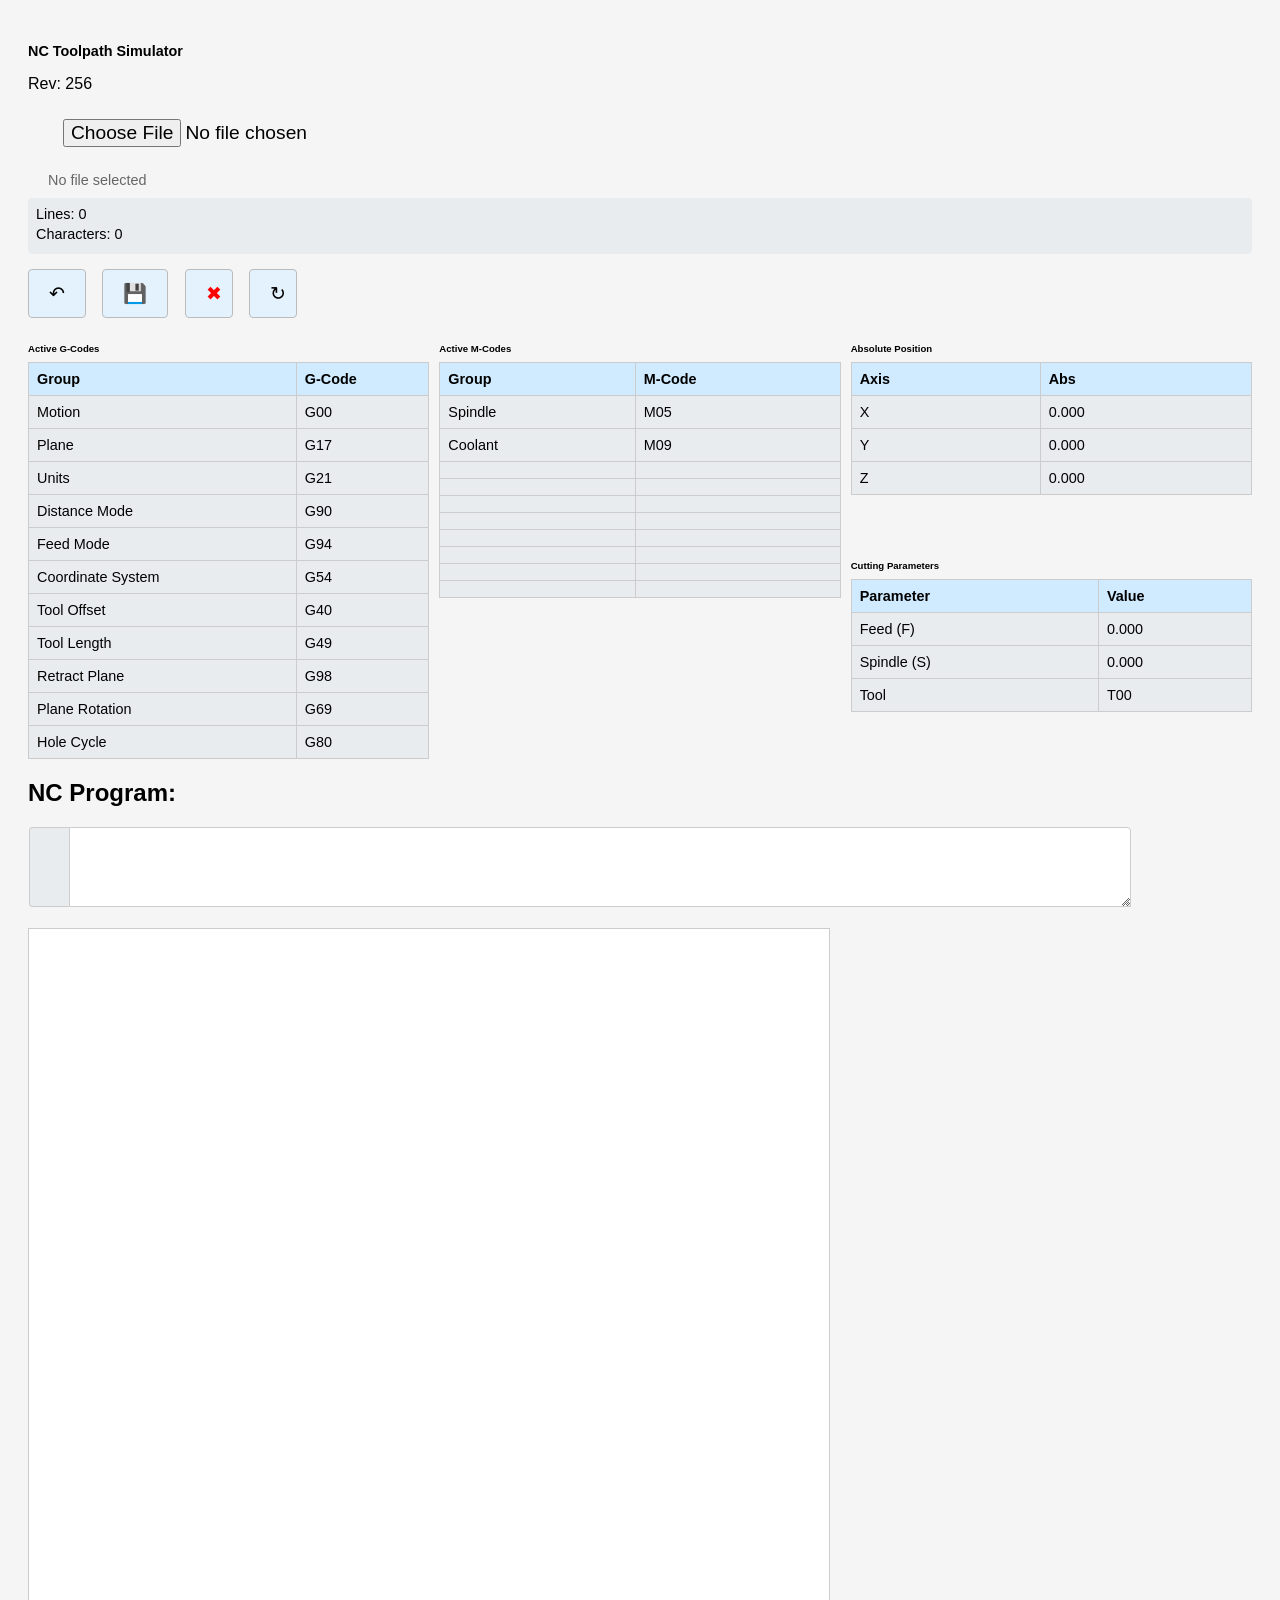
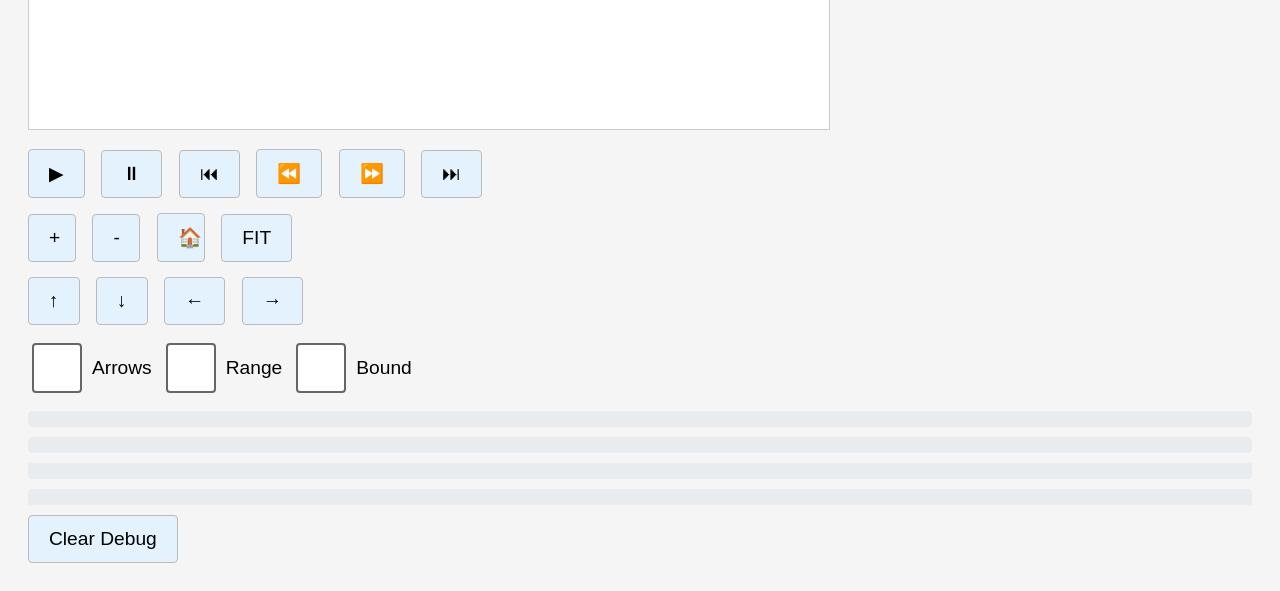
<file: index.html>
<!DOCTYPE html>
<html lang="en">
<head>
  <meta charset="UTF-8">
  <meta name="viewport" content="width=device-width, initial-scale=1.0">
  <title>NC Toolpath Simulator</title>
  <link rel="stylesheet" href="nc-sim.css">
</head>
<body>
  <div class="content-wrapper">
    <h2>NC Toolpath Simulator</h2>
    <p>Rev: 256</p>
    <div class="input-wrapper">
      <input type="file" id="fileInput">
      <div class="file-name-display" id="fileNameDisplay">No file selected</div>
    </div>
  </div>
  <div class="file-stats" id="fileStats">
    <span id="lineCount">Lines: 0</span>
    <span id="charCount">Characters: 0</span>
  </div>
    <div class="controls">
      <button id="undoBtn" title="Undo">&#8630;</button>
      <button id="saveFileBtn" title="Save File">&#128190;</button>
      <button id="clearFileBtn" title="Clear File">&#10006;</button>
      <button id="reloadBtn" title="Reload">&#8635;</button>
    </div>
    <div class="active-codes">
      <div class="code-table-wrapper">
        <h3>Active G-Codes</h3>
        <table id="gcodeTable">
          <thead>
            <tr><th>Group</th><th>G-Code</th></tr>
          </thead>
          <tbody>
            <tr><td>Motion</td><td id="gcodeMotion">G00</td></tr>
            <tr><td>Plane</td><td id="gcodePlane">G17</td></tr>
            <tr><td>Units</td><td id="gcodeUnits">G21</td></tr>
            <tr><td>Distance Mode</td><td id="gcodeDistanceMode">G90</td></tr>
            <tr><td>Feed Mode</td><td id="gcodeFeedMode">G94</td></tr>
            <tr><td>Coordinate System</td><td id="gcodeCoordinateSystem">G54</td></tr>
            <tr><td>Tool Offset</td><td id="gcodeToolOffset">G40</td></tr>
            <tr><td>Tool Length</td><td id="gcodeToolLength">G49</td></tr>
            <tr><td>Retract Plane</td><td id="gcodeRetractPlane">G98</td></tr>
            <tr><td>Plane Rotation</td><td id="gcodeRotation">G69</td></tr>
            <tr><td>Hole Cycle</td><td id="gcodeHoleCycle">G80</td></tr>
          </tbody>
        </table>
      </div>
      <div class="code-table-wrapper">
        <h3>Active M-Codes</h3>
        <table id="mcodeTable">
          <thead>
            <tr><th>Group</th><th>M-Code</th></tr>
          </thead>
          <tbody>
            <tr><td>Spindle</td><td id="mcodeSpindle">M05</td></tr>
            <tr><td>Coolant</td><td id="mcodeCoolant">M09</td></tr>
            <tr><td></td><td id="mcode2"></td></tr>
            <tr><td></td><td id="mcode3"></td></tr>
            <tr><td></td><td id="mcode4"></td></tr>
            <tr><td></td><td id="mcode5"></td></tr>
            <tr><td></td><td id="mcode6"></td></tr>
            <tr><td></td><td id="mcode7"></td></tr>
            <tr><td></td><td id="mcode8"></td></tr>
            <tr><td></td><td id="mcode9"></td></tr>
          </tbody>
        </table>
      </div>
      <div class="table-group">
        <div class="code-table-wrapper">
          <h3>Absolute Position</h3>
          <table id="axisTable">
            <thead>
              <tr><th>Axis</th><th>Abs</th></tr>
            </thead>
            <tbody>
              <tr><td>X</td><td id="axisX">0.000</td></tr>
              <tr><td>Y</td><td id="axisY">0.000</td></tr>
              <tr><td>Z</td><td id="axisZ">0.000</td></tr>
            </tbody>
          </table>
        </div>
        <div class="code-table-wrapper">
          <h3>Cutting Parameters</h3>
          <table id="feedSpeedTable">
            <thead>
              <tr><th>Parameter</th><th>Value</th></tr>
            </thead>
            <tbody>
              <tr><td>Feed (F)</td><td id="feedValue">0.000</td></tr>
              <tr><td>Spindle (S)</td><td id="speedValue">0.000</td></tr>
              <tr><td>Tool</td><td id="toolValue">T00</td></tr>
            </tbody>
          </table>
        </div>
      </div>
    </div>
    <h2>NC Program:</h2>
 <div class="content-container">
  <div id="lineNumbers" class="line-numbers"></div>
  <div id="contentDiv" contenteditable="true"></div>
</div>
    
    
    
    <div class="canvas-wrapper">
      <canvas id="toolpathCanvas"></canvas>
    </div>
    <div class="controls">
      <button id="playBtn" title="Play">▶</button>
      <button id="pauseBtn" title="Pause">⏸</button>
      <button id="resetBtn" title="Reset">⏮</button>
      <button id="stepBackwardBtn" title="Step Backward">⏪</button>
      <button id="stepForwardBtn" title="Step Forward">⏩</button>
      <button id="seekEndBtn" title="Seek End">⏭</button>
    </div>
    <div class="zoom-controls">
      <button id="zoomInBtn" title="Zoom In">+</button>
      <button id="zoomOutBtn" title="Zoom Out">-</button>
      <button id="homeBtn" title="Home">🏠</button>
      <button id="fitBtn" title="Fit">FIT</button>
    </div>
    <div class="pan-controls">
      <button id="panUpBtn" title="Pan Up">↑</button>
      <button id="panDownBtn" title="Pan Down">↓</button>
      <button id="panLeftBtn" title="Pan Left">←</button>
      <button id="panRightBtn" title="Pan Right">→</button>
    </div>
    <div class="checkbox-controls">
      <label><input type="checkbox" id="arrowToggle"> Arrows</label>
      <label><input type="checkbox" id="drawRangeToggle"> Range</label>
      <label><input type="checkbox" id="drawBoundToggle"> Bound</label>
    </div>
    <div id="rangesDiv"></div>
    <div id="infosDiv"></div>
    <div id="warningsDiv"></div>
    <div id="debugDiv"></div>
    <button id="clearDebugBtn">Clear Debug</button>
  </div>
  <script type="module" src="nc-sim.js"></script>
</body>
</html>
</file>
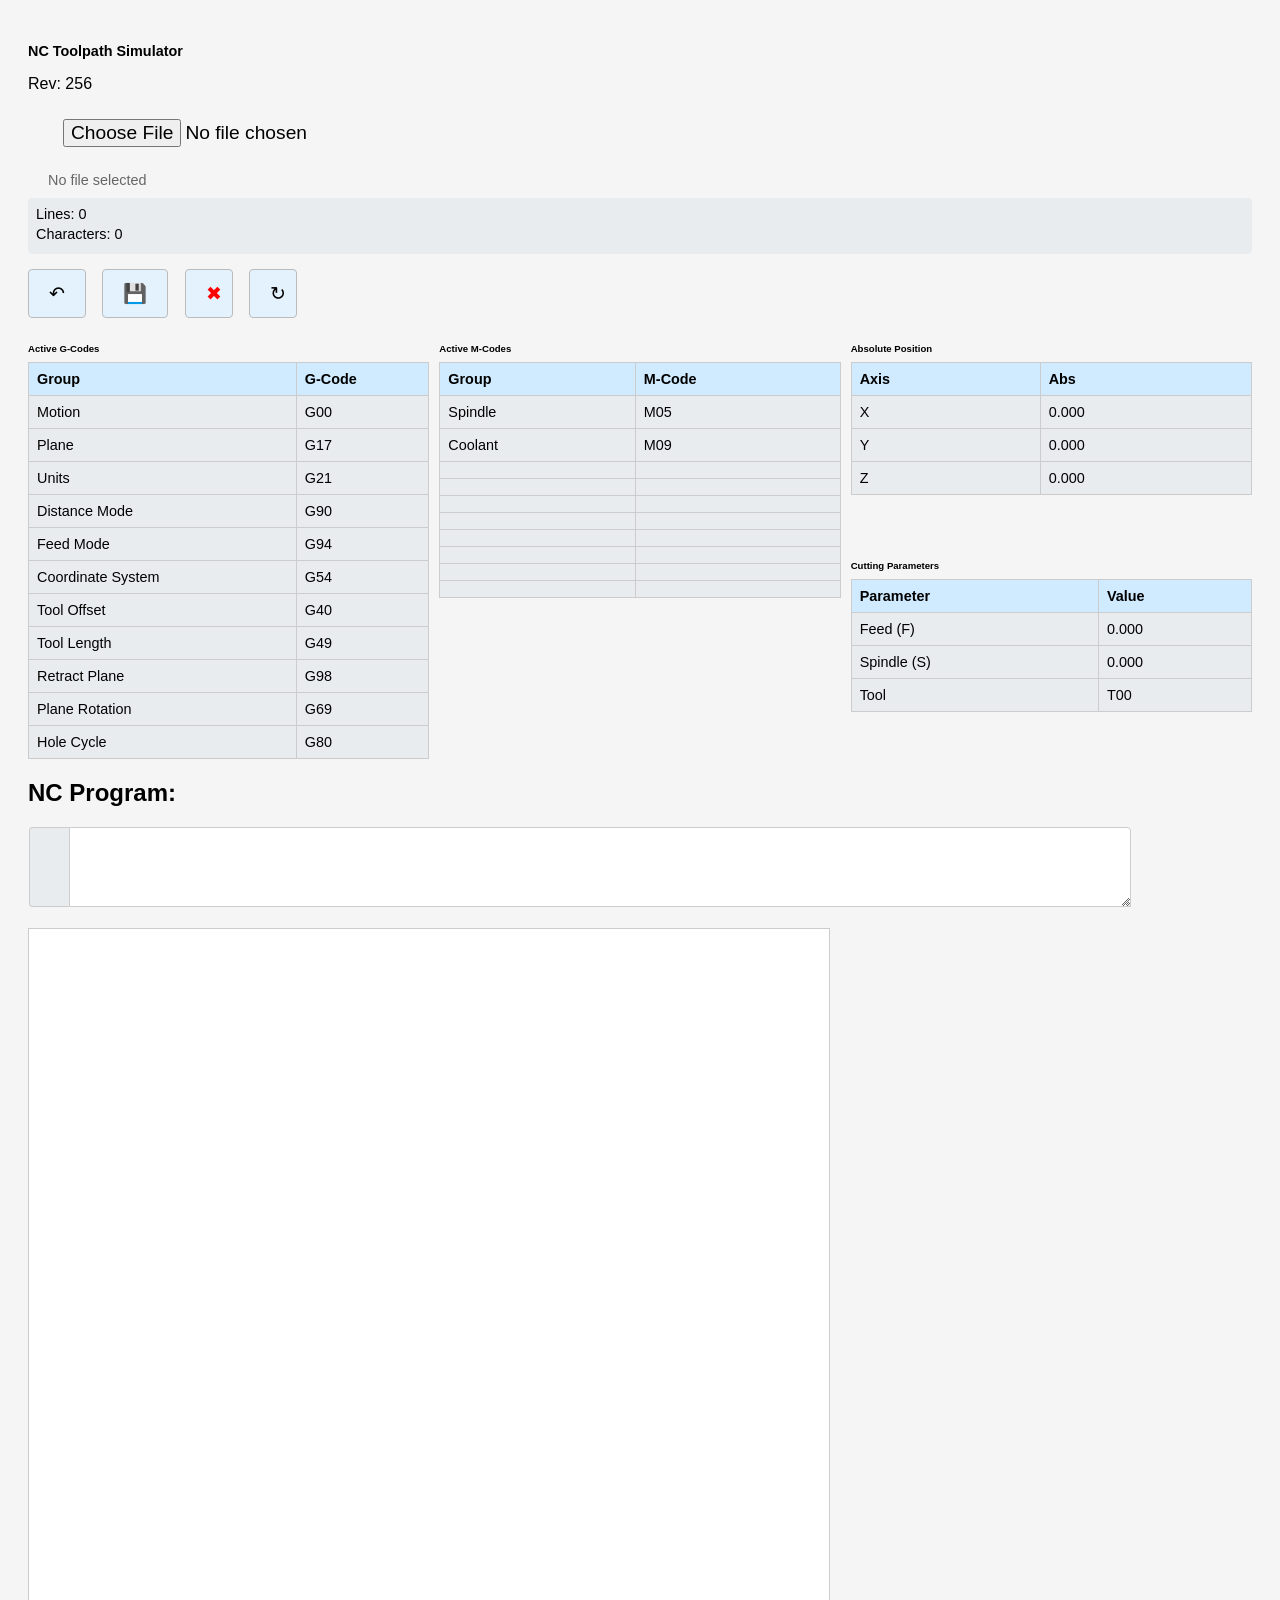
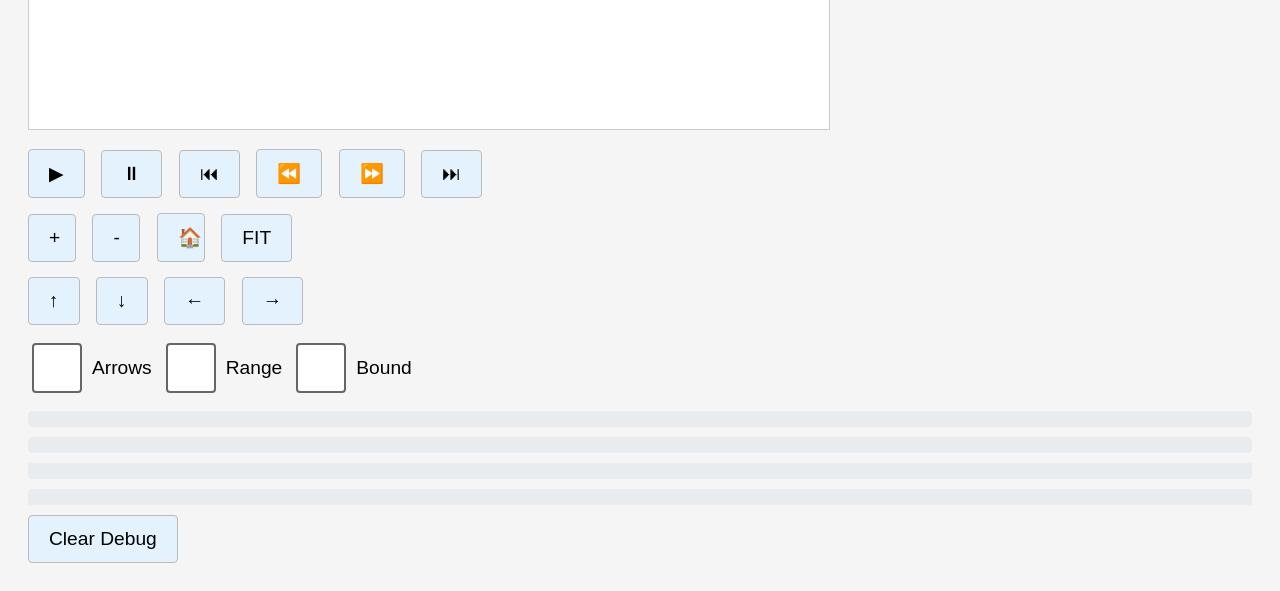
<file: nc-simulator/nc-sim.html>
<!DOCTYPE html>
<html lang="en">
<head>
  <meta charset="UTF-8">
  <meta name="viewport" content="width=device-width, initial-scale=1.0">
  <title>NC Toolpath Simulator</title>
  <link rel="stylesheet" href="nc-sim.css">
</head>
<body>
  <div class="content-wrapper">
    <h2>NC Toolpath Simulator</h2>
    <p>Rev: 256</p>
    <div class="input-wrapper">
      <input type="file" id="fileInput">
      <div class="file-name-display" id="fileNameDisplay">No file selected</div>
    </div>
  </div>
  <div class="file-stats" id="fileStats">
    <span id="lineCount">Lines: 0</span>
    <span id="charCount">Characters: 0</span>
  </div>
    <div class="controls">
      <button id="undoBtn" title="Undo">&#8630;</button>
      <button id="saveFileBtn" title="Save File">&#128190;</button>
      <button id="clearFileBtn" title="Clear File">&#10006;</button>
      <button id="reloadBtn" title="Reload">&#8635;</button>
    </div>
    <div class="active-codes">
      <div class="code-table-wrapper">
        <h3>Active G-Codes</h3>
        <table id="gcodeTable">
          <thead>
            <tr><th>Group</th><th>G-Code</th></tr>
          </thead>
          <tbody>
            <tr><td>Motion</td><td id="gcodeMotion">G00</td></tr>
            <tr><td>Plane</td><td id="gcodePlane">G17</td></tr>
            <tr><td>Units</td><td id="gcodeUnits">G21</td></tr>
            <tr><td>Distance Mode</td><td id="gcodeDistanceMode">G90</td></tr>
            <tr><td>Feed Mode</td><td id="gcodeFeedMode">G94</td></tr>
            <tr><td>Coordinate System</td><td id="gcodeCoordinateSystem">G54</td></tr>
            <tr><td>Tool Offset</td><td id="gcodeToolOffset">G40</td></tr>
            <tr><td>Tool Length</td><td id="gcodeToolLength">G49</td></tr>
            <tr><td>Retract Plane</td><td id="gcodeRetractPlane">G98</td></tr>
            <tr><td>Plane Rotation</td><td id="gcodeRotation">G69</td></tr>
            <tr><td>Hole Cycle</td><td id="gcodeHoleCycle">G80</td></tr>
          </tbody>
        </table>
      </div>
      <div class="code-table-wrapper">
        <h3>Active M-Codes</h3>
        <table id="mcodeTable">
          <thead>
            <tr><th>Group</th><th>M-Code</th></tr>
          </thead>
          <tbody>
            <tr><td>Spindle</td><td id="mcodeSpindle">M05</td></tr>
            <tr><td>Coolant</td><td id="mcodeCoolant">M09</td></tr>
            <tr><td></td><td id="mcode2"></td></tr>
            <tr><td></td><td id="mcode3"></td></tr>
            <tr><td></td><td id="mcode4"></td></tr>
            <tr><td></td><td id="mcode5"></td></tr>
            <tr><td></td><td id="mcode6"></td></tr>
            <tr><td></td><td id="mcode7"></td></tr>
            <tr><td></td><td id="mcode8"></td></tr>
            <tr><td></td><td id="mcode9"></td></tr>
          </tbody>
        </table>
      </div>
      <div class="table-group">
        <div class="code-table-wrapper">
          <h3>Absolute Position</h3>
          <table id="axisTable">
            <thead>
              <tr><th>Axis</th><th>Abs</th></tr>
            </thead>
            <tbody>
              <tr><td>X</td><td id="axisX">0.000</td></tr>
              <tr><td>Y</td><td id="axisY">0.000</td></tr>
              <tr><td>Z</td><td id="axisZ">0.000</td></tr>
            </tbody>
          </table>
        </div>
        <div class="code-table-wrapper">
          <h3>Cutting Parameters</h3>
          <table id="feedSpeedTable">
            <thead>
              <tr><th>Parameter</th><th>Value</th></tr>
            </thead>
            <tbody>
              <tr><td>Feed (F)</td><td id="feedValue">0.000</td></tr>
              <tr><td>Spindle (S)</td><td id="speedValue">0.000</td></tr>
              <tr><td>Tool</td><td id="toolValue">T00</td></tr>
            </tbody>
          </table>
        </div>
      </div>
    </div>
    <h2>NC Program:</h2>
 <div class="content-container">
  <div id="lineNumbers" class="line-numbers"></div>
  <div id="contentDiv" contenteditable="true"></div>
</div>
    
    
    
    <div class="canvas-wrapper">
      <canvas id="toolpathCanvas"></canvas>
    </div>
    <div class="controls">
      <button id="playBtn" title="Play">▶</button>
      <button id="pauseBtn" title="Pause">⏸</button>
      <button id="resetBtn" title="Reset">⏮</button>
      <button id="stepBackwardBtn" title="Step Backward">⏪</button>
      <button id="stepForwardBtn" title="Step Forward">⏩</button>
      <button id="seekEndBtn" title="Seek End">⏭</button>
    </div>
    <div class="zoom-controls">
      <button id="zoomInBtn" title="Zoom In">+</button>
      <button id="zoomOutBtn" title="Zoom Out">-</button>
      <button id="homeBtn" title="Home">🏠</button>
      <button id="fitBtn" title="Fit">FIT</button>
    </div>
    <div class="pan-controls">
      <button id="panUpBtn" title="Pan Up">↑</button>
      <button id="panDownBtn" title="Pan Down">↓</button>
      <button id="panLeftBtn" title="Pan Left">←</button>
      <button id="panRightBtn" title="Pan Right">→</button>
    </div>
    <div class="checkbox-controls">
      <label><input type="checkbox" id="arrowToggle"> Arrows</label>
      <label><input type="checkbox" id="drawRangeToggle"> Range</label>
      <label><input type="checkbox" id="drawBoundToggle"> Bound</label>
    </div>
    <div id="rangesDiv"></div>
    <div id="infosDiv"></div>
    <div id="warningsDiv"></div>
    <div id="debugDiv"></div>
    <button id="clearDebugBtn">Clear Debug</button>
  </div>
  <script type="module" src="nc-sim.js"></script>
</body>
</html>
</file>
<file: nc-sim.css>
body {
  font-family: sans-serif;
  padding: 20px;
  background: #f5f5f5;
}
.content-wrapper h2 {
  font-size: 0.9rem;
  margin-bottom: 10px;
}
input[type="file"] {
  margin-bottom: 10px;
}
.file-stats {
  margin: 10px 0;
  padding: 8px;
  background: #e9ecef;
  border-radius: 4px;
  font-size: 0.9rem;
}
.file-stats span {
  display: block;
  margin-bottom: 4px;
}
.file-input, .input-wrapper {
  display: flex;
  flex-direction: column;
  align-items: flex-start;
  margin-bottom: 10px;
}
#fileInput {
  font-size: 1.2rem;
  padding: 10px 15px;
  width: auto;
  margin-left: 20px;
}
.file-name-display {
  font-size: 0.9rem;
  color: #666;
  margin: 5px 0 0 20px;
  max-width: 300px;
  white-space: nowrap;
  overflow: hidden;
  text-overflow: ellipsis;
}
.controls, .zoom-controls, .pan-controls, .checkbox-controls {
  margin: 15px 0;
}
.controls button, .zoom-controls button, .pan-controls button, #clearDebugBtn {
  padding: 12px 20px;
  margin-right: 12px;
  background-color: #e3f2fd;
  border: 1px solid #bbb;
  border-radius: 4px;
  cursor: pointer;
  font-size: 1.2rem;
}
.controls button:hover, .zoom-controls button:hover, .pan-controls button:hover, #clearDebugBtn:hover {
  background-color: #d0ebff;
}
.controls button:disabled, #clearDebugBtn:disabled {
  background-color: #ccc;
  cursor: not-allowed;
}
.zoom-controls button {
  width: 48px;
  text-align: center;
}
.zoom-controls button#fitBtn {
  width: auto;
}
.controls button#reloadBtn {
  width: 48px;
  text-align: center;
}
.controls button#clearFileBtn {
  color: red;
  width: 48px;
  text-align: center;
}
.controls button#clearFileBtn:hover {
  background-color: #d0ebff;
}
.controls button#clearFileBtn:disabled {
  color: #666;
  background-color: #ccc;
}
.checkbox-controls {
  display: flex;
  gap: 10px;
  margin: 15px 0;
}
.checkbox-controls label {
  display: inline-flex;
  align-items: center;
  font-size: 1.2rem;
  cursor: pointer;
  gap: 10px;
}
.checkbox-controls input[type="checkbox"] {
  width: 50px;
  height: 50px;
  margin-right: 0;
  cursor: pointer;
  -webkit-appearance: none;
  appearance: none;
  border: 2px solid #666;
  border-radius: 4px;
  background-color: white;
}
.checkbox-controls input[type="checkbox"]:checked {
  background-color: #007bff;
  position: relative;
}
.checkbox-controls input[type="checkbox"]:checked::after {
  content: '\2713';
  position: absolute;
  top: 50%;
  left: 50%;
  transform: translate(-50%, -50%);
  color: white;
  font-size: 16px;
}
.checkbox-controls input[type="checkbox"]:disabled {
  background-color: #ccc;
  cursor: not-allowed;
}
.active-codes {
  display: flex;
  flex-wrap: wrap;
  gap: 10px;
  margin-bottom: 15px;
}
.table-group {
  display: flex;
  flex-direction: column;
  gap: 10px;
  flex: 1;
  min-width: 100px;
  max-width: 100%;
}
.code-table-wrapper {
  flex: 1;
  min-width: 100px;
  max-width: 100%;
}
.code-table-wrapper h3 {
  font-size: 0.6rem;
  margin-bottom: 8px;
}
#gcodeTable, #mcodeTable, #axisTable, #feedSpeedTable {
  width: 100%;
  max-width: 100%;
  border-collapse: collapse;
  background: #e9ecef;
  border-radius: 4px;
  font-size: 0.9rem;
}
#gcodeTable th, #gcodeTable td, #mcodeTable th, #mcodeTable td, #axisTable th, #axisTable td, #feedSpeedTable th, #feedSpeedTable td {
  border: 1px solid #ccc;
  padding: 8px;
  text-align: left;
}
#gcodeTable th, #mcodeTable th, #axisTable th, #feedSpeedTable th {
  background-color: #d0ebff;
  font-weight: bold;
}
.content-wrapper {
  width: 100%;
  margin-top: 15px;
  overflow: visible !important;
}
.canvas-wrapper {
  margin-top: 15px;
}
#toolpathCanvas {
  border: 1px solid #ccc;
  background-color: white;
  width: 800px;
  height: 800px;
}
#infosDiv, #warningsDiv, #debugDiv, #rangesDiv {
  margin: 10px 0;
  padding: 8px;
  background: #e9ecef;
  border-radius: 4px;
  font-size: 0.5rem;
  font-family: monospace;
  white-space: pre-wrap;
}
#warningsDiv.error {
  color: red;
}
#infosDiv {
  color: #0055ff;
}
#rangesDiv {
  color: green;
}
.tooltip {
  position: absolute;
  background: #333;
  color: #fff;
  padding: 5px 10px;
  border-radius: 4px;
  font-size: 0.9rem;
  box-shadow: 0 2px 5px rgba(0, 0, 0, 0.2);
  z-index: 1000;
}

/* Consolidated #contentDiv rules */
#contentDiv {
  width: 90%;
  height: 80px;
  font-family: monospace;
  padding: 10px;
  border: 1px solid #ccc;
  border-radius: 4px;
  resize: vertical;
  background-color: white;
  font-size: 8px;
  line-height: 1.5;
  overflow-y: scroll !important;
  position: relative;
  z-index: 1;
  flex: 1;
}
#contentDiv::-webkit-scrollbar {
  width: 12px;
  display: block;
}
#contentDiv::-webkit-scrollbar-track {
  background: #f1f1f1;
}
#contentDiv::-webkit-scrollbar-thumb {
  background: #888;
  border-radius: 4px;
}
#contentDiv::-webkit-scrollbar-thumb:hover {
  background: #555;
}
#contentDiv[contenteditable="false"] {
  background-color: #f5f5f5;
  cursor: text;
}
#contentDiv .line {
  display: block;
  height: 12px;
  line-height: 12px;
  margin: 0;
  padding: 0;
}

/* Consolidated .content-container rules */
.content-container {
  display: flex;
  position: relative;
  width: 90%;
  margin-top: 10px;
  min-height: 80px;
  resize: vertical;
  overflow: hidden;
  border: 1px solid transparent;
  height: 80px;
}
.content-container::after {
  content: '';
  position: absolute;
  bottom: 0;
  right: 0;
  width: 0;
  height: 0;
  border-style: solid;
  border-width: 0 0 12px 12px;
  border-color: transparent transparent #ccc transparent;
  cursor: se-resize;
}

/* Consolidated .line-numbers rules */
.line-numbers {
  width: 40px;
  background: #e9ecef;
  border: 1px solid #ccc;
  border-right: none;
  border-radius: 4px 0 0 4px;
  padding: 10px 5px;
  font-family: monospace;
  font-size: 8px;
  color: #333;
  text-align: right;
  overflow-y: hidden;
  user-select: none;
  height: 100%;
  box-sizing: border-box;
}
.line-numbers::-webkit-scrollbar {
  display: none;
}

/* Consolidated .line-number rules */
.line-number {
  padding-right: 5px;
  box-sizing: border-box;
  height: 12px;
  line-height: 12px;
  margin: 0;
  min-height: 12px;
}

@media (max-width: 480px) {
  .checkbox-controls {
    gap: 8px;
  }
  .checkbox-controls input[type="checkbox"] {
    width: 20px;
    height: 20px;
    margin-right: 0;
  }
  .checkbox-controls label {
    font-size: 1.1rem;
    gap: 8px;
  }
  .checkbox-controls input[type="checkbox"]:checked::after {
    font-size: 14px;
  }
  .active-codes {
    gap: 5px;
    flex-wrap: wrap;
  }
  .table-group {
    min-width: 90px;
    max-width: 100%;
  }
  .code-table-wrapper {
    min-width: 90px;
    max-width: 100%;
  }
  #gcodeTable, #mcodeTable, #axisTable, #feedSpeedTable {
    font-size: 0.2rem;
  }
  #gcodeTable th, #gcodeTable td, #mcodeTable th, #mcodeTable td, #axisTable th, #axisTable td, #feedSpeedTable th, #feedSpeedTable td {
    padding: 2px;
  }
  #contentDiv {
    width: 100%;
    font-size: 8px;
    overflow-y: scroll !important;
  }
  #contentDiv::-webkit-scrollbar {
    width: 10px;
  }
  #fileInput {
    font-size: 1rem;
    margin-left: 10px;
  }
  .file-name-display {
    margin-left: 10px;
    font-size: 0.8rem;
  }
  .controls button, .zoom-controls button, .pan-controls button, #clearDebugBtn {
    padding: 8px 12px;
    font-size: 1rem;
  }
  .zoom-controls button {
    width: 40px;
  }
  .zoom-controls button#fitBtn {
    padding: 8px 12px;
  }
  .controls button#reloadBtn {
    width: 40px;
  }
  .controls button#clearFileBtn {
    width: 40px;
  }
  #playBtn, #pauseBtn, #resetBtn, #stepBackwardBtn, #stepForwardBtn, #seekEndBtn {
    width: 40px;
  }
  #playBtn i, #pauseBtn i, #resetBtn i, #stepBackwardBtn i, #stepForwardBtn i, #seekEndBtn i {
    font-size: 1rem;
  }
  .checkbox-controls label {
    font-size: 1.1rem;
    margin-right: 12px;
  }
  .checkbox-controls input[type="checkbox"] {
    transform: scale(1.3);
    margin-right: 6px;
  }
  .tooltip {
    font-size: 0.8rem;
    padding: 4px 8px;
  }
  .controls {
    display: flex;
    flex-wrap: nowrap;
    justify-content: space-evenly;
    gap: 4px;
  }
  #toolpathCanvas {
    width: 360px;
    height: 360px;
  }
  .line-numbers {
    width: 30px;
    font-size: 8px;
  }
  #contentDiv {
    font-size: 8px;
  }
}


.content-container {
  display: flex;
  position: relative;
  width: 90%;
  margin-top: 10px;
  min-height: 80px;
  resize: vertical;
  overflow: hidden;
}

.line-numbers {
  width: 40px;
  background: #e9ecef;
  border: 1px solid #ccc;
  border-right: none;
  border-radius: 4px 0 0 4px;
  padding: 10px 5px;
  font-family: monospace;
  font-size: 8px;
  color: #333;
  text-align: right;
  overflow-y: hidden; /* Disable scrolling */
  user-select: none;
  height: 100%;
  box-sizing: border-box;
}

.line-number {
  padding-right: 5px;
  box-sizing: border-box;
  height: 12px; /* Must match content line-height */
  line-height: 12px; /* Must match content line-height */
  margin: 0;
}

#contentDiv {
  flex: 1;
  height: 100%;
  font-family: monospace;
  padding: 10px;
  border: 1px solid #ccc;
  border-radius: 0 4px 4px 0;
  background-color: white;
  font-size: 8px;
  line-height: 12px; /* Must match line-number height */
  overflow-y: scroll;
  position: relative;
  z-index: 1;
  box-sizing: border-box;
}

#contentDiv .line {
  display: block;
  height: 12px; /* Explicit height */
  line-height: 12px; /* Must match line-number height */
  margin: 0;
  padding: 0;
}

.content-container {
  display: flex;
  position: relative;
  width: 90%;
  margin-top: 10px;
  min-height: 80px;
  max-height: 300px; /* Added max-height to prevent overlap */
  resize: vertical;
  overflow: hidden;
  z-index: 10; /* Ensure it stays above other elements */
  margin-bottom: 15px; /* Add space below to prevent canvas overlap */
}

.line-numbers {
  width: 40px;
  background: #e9ecef;
  border: 1px solid #ccc;
  border-right: none;
  border-radius: 4px 0 0 4px;
  padding: 10px 5px;
  font-family: monospace;
  font-size: 8px;
  color: #333;
  text-align: right;
  overflow-y: hidden;
  user-select: none;
  height: 100%;
  box-sizing: border-box;
  position: relative; /* Added for proper positioning */
}

#contentDiv {
  flex: 1;
  height: 100%;
  font-family: monospace;
  padding: 10px;
  border: 1px solid #ccc;
  border-radius: 0 4px 4px 0;
  background-color: white;
  font-size: 8px;
  line-height: 12px;
  overflow-y: scroll;
  position: relative;
  z-index: 1;
  box-sizing: border-box;
  min-height: 80px;
}

/* Ensure canvas wrapper has proper spacing */
.canvas-wrapper {
  margin-top: 25px; /* Increased margin to prevent overlap */
  clear: both; /* Ensure it stays below the content container */
}


.content-container {
  display: flex;
  position: relative;
  width: 90%;
  height: 80px;
  min-height: 80px;
  resize: vertical;
  overflow: hidden;
  margin-bottom: 15px;
}

.line-numbers {
  width: 40px;
  background: #e9ecef;
  border: 1px solid #ccc;
  border-right: none;
  border-radius: 4px 0 0 4px;
  padding: 10px 5px;
  font-family: monospace;
  font-size: 8px;
  color: #333;
  text-align: right;
  overflow-y: hidden;
  user-select: none;
  height: 100%;
  box-sizing: border-box;
}

.line-number {
  height: 12px;
  line-height: 12px;
  margin: 0;
  padding: 0 5px 0 0;
}

#contentDiv {
  flex: 1;
  height: 100%;
  font-family: monospace;
  padding: 10px;
  border: 1px solid #ccc;
  border-radius: 0 4px 4px 0;
  background-color: white;
  font-size: 8px;
  line-height: 12px;
  overflow-y: scroll;
  box-sizing: border-box;
}

#contentDiv .line {
  display: block;
  height: 12px;
  line-height: 12px;
  margin: 0;
  padding: 0;
}

.canvas-wrapper {
  clear: both;
  margin-top: 20px;
}
</file>
<file: nc-simulator/nc-sim.css>
body {
  font-family: sans-serif;
  padding: 20px;
  background: #f5f5f5;
}
.content-wrapper h2 {
  font-size: 0.9rem;
  margin-bottom: 10px;
}
input[type="file"] {
  margin-bottom: 10px;
}
.file-stats {
  margin: 10px 0;
  padding: 8px;
  background: #e9ecef;
  border-radius: 4px;
  font-size: 0.9rem;
}
.file-stats span {
  display: block;
  margin-bottom: 4px;
}
.file-input, .input-wrapper {
  display: flex;
  flex-direction: column;
  align-items: flex-start;
  margin-bottom: 10px;
}
#fileInput {
  font-size: 1.2rem;
  padding: 10px 15px;
  width: auto;
  margin-left: 20px;
}
.file-name-display {
  font-size: 0.9rem;
  color: #666;
  margin: 5px 0 0 20px;
  max-width: 300px;
  white-space: nowrap;
  overflow: hidden;
  text-overflow: ellipsis;
}
.controls, .zoom-controls, .pan-controls, .checkbox-controls {
  margin: 15px 0;
}
.controls button, .zoom-controls button, .pan-controls button, #clearDebugBtn {
  padding: 12px 20px;
  margin-right: 12px;
  background-color: #e3f2fd;
  border: 1px solid #bbb;
  border-radius: 4px;
  cursor: pointer;
  font-size: 1.2rem;
}
.controls button:hover, .zoom-controls button:hover, .pan-controls button:hover, #clearDebugBtn:hover {
  background-color: #d0ebff;
}
.controls button:disabled, #clearDebugBtn:disabled {
  background-color: #ccc;
  cursor: not-allowed;
}
.zoom-controls button {
  width: 48px;
  text-align: center;
}
.zoom-controls button#fitBtn {
  width: auto;
}
.controls button#reloadBtn {
  width: 48px;
  text-align: center;
}
.controls button#clearFileBtn {
  color: red;
  width: 48px;
  text-align: center;
}
.controls button#clearFileBtn:hover {
  background-color: #d0ebff;
}
.controls button#clearFileBtn:disabled {
  color: #666;
  background-color: #ccc;
}
.checkbox-controls {
  display: flex;
  gap: 10px;
  margin: 15px 0;
}
.checkbox-controls label {
  display: inline-flex;
  align-items: center;
  font-size: 1.2rem;
  cursor: pointer;
  gap: 10px;
}
.checkbox-controls input[type="checkbox"] {
  width: 50px;
  height: 50px;
  margin-right: 0;
  cursor: pointer;
  -webkit-appearance: none;
  appearance: none;
  border: 2px solid #666;
  border-radius: 4px;
  background-color: white;
}
.checkbox-controls input[type="checkbox"]:checked {
  background-color: #007bff;
  position: relative;
}
.checkbox-controls input[type="checkbox"]:checked::after {
  content: '\2713';
  position: absolute;
  top: 50%;
  left: 50%;
  transform: translate(-50%, -50%);
  color: white;
  font-size: 16px;
}
.checkbox-controls input[type="checkbox"]:disabled {
  background-color: #ccc;
  cursor: not-allowed;
}
.active-codes {
  display: flex;
  flex-wrap: wrap;
  gap: 10px;
  margin-bottom: 15px;
}
.table-group {
  display: flex;
  flex-direction: column;
  gap: 10px;
  flex: 1;
  min-width: 100px;
  max-width: 100%;
}
.code-table-wrapper {
  flex: 1;
  min-width: 100px;
  max-width: 100%;
}
.code-table-wrapper h3 {
  font-size: 0.6rem;
  margin-bottom: 8px;
}
#gcodeTable, #mcodeTable, #axisTable, #feedSpeedTable {
  width: 100%;
  max-width: 100%;
  border-collapse: collapse;
  background: #e9ecef;
  border-radius: 4px;
  font-size: 0.9rem;
}
#gcodeTable th, #gcodeTable td, #mcodeTable th, #mcodeTable td, #axisTable th, #axisTable td, #feedSpeedTable th, #feedSpeedTable td {
  border: 1px solid #ccc;
  padding: 8px;
  text-align: left;
}
#gcodeTable th, #mcodeTable th, #axisTable th, #feedSpeedTable th {
  background-color: #d0ebff;
  font-weight: bold;
}
.content-wrapper {
  width: 100%;
  margin-top: 15px;
  overflow: visible !important;
}
.canvas-wrapper {
  margin-top: 15px;
}
#toolpathCanvas {
  border: 1px solid #ccc;
  background-color: white;
  width: 800px;
  height: 800px;
}
#infosDiv, #warningsDiv, #debugDiv, #rangesDiv {
  margin: 10px 0;
  padding: 8px;
  background: #e9ecef;
  border-radius: 4px;
  font-size: 0.5rem;
  font-family: monospace;
  white-space: pre-wrap;
}
#warningsDiv.error {
  color: red;
}
#infosDiv {
  color: #0055ff;
}
#rangesDiv {
  color: green;
}
.tooltip {
  position: absolute;
  background: #333;
  color: #fff;
  padding: 5px 10px;
  border-radius: 4px;
  font-size: 0.9rem;
  box-shadow: 0 2px 5px rgba(0, 0, 0, 0.2);
  z-index: 1000;
}

/* Consolidated #contentDiv rules */
#contentDiv {
  width: 90%;
  height: 80px;
  font-family: monospace;
  padding: 10px;
  border: 1px solid #ccc;
  border-radius: 4px;
  resize: vertical;
  background-color: white;
  font-size: 8px;
  line-height: 1.5;
  overflow-y: scroll !important;
  position: relative;
  z-index: 1;
  flex: 1;
}
#contentDiv::-webkit-scrollbar {
  width: 12px;
  display: block;
}
#contentDiv::-webkit-scrollbar-track {
  background: #f1f1f1;
}
#contentDiv::-webkit-scrollbar-thumb {
  background: #888;
  border-radius: 4px;
}
#contentDiv::-webkit-scrollbar-thumb:hover {
  background: #555;
}
#contentDiv[contenteditable="false"] {
  background-color: #f5f5f5;
  cursor: text;
}
#contentDiv .line {
  display: block;
  height: 12px;
  line-height: 12px;
  margin: 0;
  padding: 0;
}

/* Consolidated .content-container rules */
.content-container {
  display: flex;
  position: relative;
  width: 90%;
  margin-top: 10px;
  min-height: 80px;
  resize: vertical;
  overflow: hidden;
  border: 1px solid transparent;
  height: 80px;
}
.content-container::after {
  content: '';
  position: absolute;
  bottom: 0;
  right: 0;
  width: 0;
  height: 0;
  border-style: solid;
  border-width: 0 0 12px 12px;
  border-color: transparent transparent #ccc transparent;
  cursor: se-resize;
}

/* Consolidated .line-numbers rules */
.line-numbers {
  width: 40px;
  background: #e9ecef;
  border: 1px solid #ccc;
  border-right: none;
  border-radius: 4px 0 0 4px;
  padding: 10px 5px;
  font-family: monospace;
  font-size: 8px;
  color: #333;
  text-align: right;
  overflow-y: hidden;
  user-select: none;
  height: 100%;
  box-sizing: border-box;
}
.line-numbers::-webkit-scrollbar {
  display: none;
}

/* Consolidated .line-number rules */
.line-number {
  padding-right: 5px;
  box-sizing: border-box;
  height: 12px;
  line-height: 12px;
  margin: 0;
  min-height: 12px;
}

@media (max-width: 480px) {
  .checkbox-controls {
    gap: 8px;
  }
  .checkbox-controls input[type="checkbox"] {
    width: 20px;
    height: 20px;
    margin-right: 0;
  }
  .checkbox-controls label {
    font-size: 1.1rem;
    gap: 8px;
  }
  .checkbox-controls input[type="checkbox"]:checked::after {
    font-size: 14px;
  }
  .active-codes {
    gap: 5px;
    flex-wrap: wrap;
  }
  .table-group {
    min-width: 90px;
    max-width: 100%;
  }
  .code-table-wrapper {
    min-width: 90px;
    max-width: 100%;
  }
  #gcodeTable, #mcodeTable, #axisTable, #feedSpeedTable {
    font-size: 0.2rem;
  }
  #gcodeTable th, #gcodeTable td, #mcodeTable th, #mcodeTable td, #axisTable th, #axisTable td, #feedSpeedTable th, #feedSpeedTable td {
    padding: 2px;
  }
  #contentDiv {
    width: 100%;
    font-size: 8px;
    overflow-y: scroll !important;
  }
  #contentDiv::-webkit-scrollbar {
    width: 10px;
  }
  #fileInput {
    font-size: 1rem;
    margin-left: 10px;
  }
  .file-name-display {
    margin-left: 10px;
    font-size: 0.8rem;
  }
  .controls button, .zoom-controls button, .pan-controls button, #clearDebugBtn {
    padding: 8px 12px;
    font-size: 1rem;
  }
  .zoom-controls button {
    width: 40px;
  }
  .zoom-controls button#fitBtn {
    padding: 8px 12px;
  }
  .controls button#reloadBtn {
    width: 40px;
  }
  .controls button#clearFileBtn {
    width: 40px;
  }
  #playBtn, #pauseBtn, #resetBtn, #stepBackwardBtn, #stepForwardBtn, #seekEndBtn {
    width: 40px;
  }
  #playBtn i, #pauseBtn i, #resetBtn i, #stepBackwardBtn i, #stepForwardBtn i, #seekEndBtn i {
    font-size: 1rem;
  }
  .checkbox-controls label {
    font-size: 1.1rem;
    margin-right: 12px;
  }
  .checkbox-controls input[type="checkbox"] {
    transform: scale(1.3);
    margin-right: 6px;
  }
  .tooltip {
    font-size: 0.8rem;
    padding: 4px 8px;
  }
  .controls {
    display: flex;
    flex-wrap: nowrap;
    justify-content: space-evenly;
    gap: 4px;
  }
  #toolpathCanvas {
    width: 360px;
    height: 360px;
  }
  .line-numbers {
    width: 30px;
    font-size: 8px;
  }
  #contentDiv {
    font-size: 8px;
  }
}


.content-container {
  display: flex;
  position: relative;
  width: 90%;
  margin-top: 10px;
  min-height: 80px;
  resize: vertical;
  overflow: hidden;
}

.line-numbers {
  width: 40px;
  background: #e9ecef;
  border: 1px solid #ccc;
  border-right: none;
  border-radius: 4px 0 0 4px;
  padding: 10px 5px;
  font-family: monospace;
  font-size: 8px;
  color: #333;
  text-align: right;
  overflow-y: hidden; /* Disable scrolling */
  user-select: none;
  height: 100%;
  box-sizing: border-box;
}

.line-number {
  padding-right: 5px;
  box-sizing: border-box;
  height: 12px; /* Must match content line-height */
  line-height: 12px; /* Must match content line-height */
  margin: 0;
}

#contentDiv {
  flex: 1;
  height: 100%;
  font-family: monospace;
  padding: 10px;
  border: 1px solid #ccc;
  border-radius: 0 4px 4px 0;
  background-color: white;
  font-size: 8px;
  line-height: 12px; /* Must match line-number height */
  overflow-y: scroll;
  position: relative;
  z-index: 1;
  box-sizing: border-box;
}

#contentDiv .line {
  display: block;
  height: 12px; /* Explicit height */
  line-height: 12px; /* Must match line-number height */
  margin: 0;
  padding: 0;
}

.content-container {
  display: flex;
  position: relative;
  width: 90%;
  margin-top: 10px;
  min-height: 80px;
  max-height: 300px; /* Added max-height to prevent overlap */
  resize: vertical;
  overflow: hidden;
  z-index: 10; /* Ensure it stays above other elements */
  margin-bottom: 15px; /* Add space below to prevent canvas overlap */
}

.line-numbers {
  width: 40px;
  background: #e9ecef;
  border: 1px solid #ccc;
  border-right: none;
  border-radius: 4px 0 0 4px;
  padding: 10px 5px;
  font-family: monospace;
  font-size: 8px;
  color: #333;
  text-align: right;
  overflow-y: hidden;
  user-select: none;
  height: 100%;
  box-sizing: border-box;
  position: relative; /* Added for proper positioning */
}

#contentDiv {
  flex: 1;
  height: 100%;
  font-family: monospace;
  padding: 10px;
  border: 1px solid #ccc;
  border-radius: 0 4px 4px 0;
  background-color: white;
  font-size: 8px;
  line-height: 12px;
  overflow-y: scroll;
  position: relative;
  z-index: 1;
  box-sizing: border-box;
  min-height: 80px;
}

/* Ensure canvas wrapper has proper spacing */
.canvas-wrapper {
  margin-top: 25px; /* Increased margin to prevent overlap */
  clear: both; /* Ensure it stays below the content container */
}


.content-container {
  display: flex;
  position: relative;
  width: 90%;
  height: 80px;
  min-height: 80px;
  resize: vertical;
  overflow: hidden;
  margin-bottom: 15px;
}

.line-numbers {
  width: 40px;
  background: #e9ecef;
  border: 1px solid #ccc;
  border-right: none;
  border-radius: 4px 0 0 4px;
  padding: 10px 5px;
  font-family: monospace;
  font-size: 8px;
  color: #333;
  text-align: right;
  overflow-y: hidden;
  user-select: none;
  height: 100%;
  box-sizing: border-box;
}

.line-number {
  height: 12px;
  line-height: 12px;
  margin: 0;
  padding: 0 5px 0 0;
}

#contentDiv {
  flex: 1;
  height: 100%;
  font-family: monospace;
  padding: 10px;
  border: 1px solid #ccc;
  border-radius: 0 4px 4px 0;
  background-color: white;
  font-size: 8px;
  line-height: 12px;
  overflow-y: scroll;
  box-sizing: border-box;
}

#contentDiv .line {
  display: block;
  height: 12px;
  line-height: 12px;
  margin: 0;
  padding: 0;
}

.canvas-wrapper {
  clear: both;
  margin-top: 20px;
}
</file>
